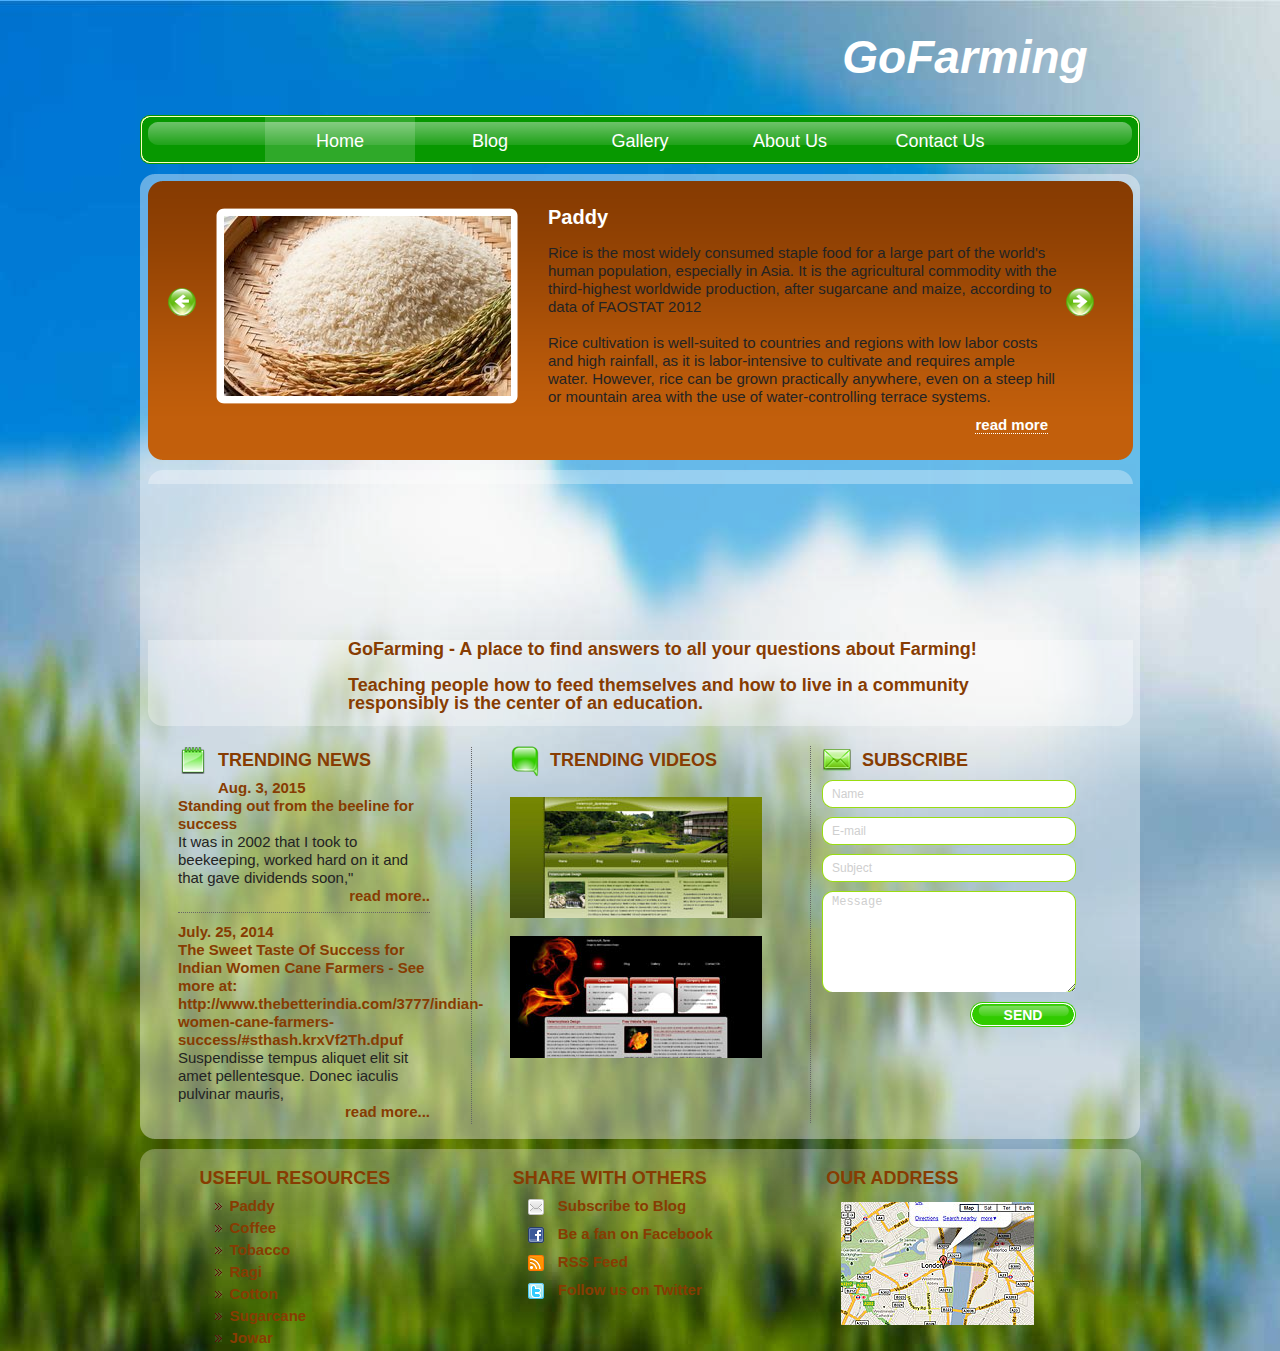
<file: docker/version2/index.html>
<!DOCTYPE html PUBLIC "-//W3C//DTD XHTML 1.0 Transitional//EN" "http://www.w3.org/TR/xhtml1/DTD/xhtml1-transitional.dtd">
<html xmlns="http://www.w3.org/1999/xhtml">
    <head>
        <meta http-equiv="content-type" content="text/html; charset=utf-8" />
        <title>GoFarming</title>
        <meta name="keywords" content="" />
        <meta name="description" content="" />
        <link href="styles.css" rel="stylesheet" type="text/css" media="screen" />


<!-- Begin JavaScript -->

		<script type="text/javascript" src="lib/jquery-1.3.2.min.js"></script>
		<script type="text/javascript" src="lib/jquery.easing.1.3.js"></script>
		 <script type="text/javascript" src="lib/jquery.coda-slider-2.0.js"></script>
<!-- Initialize each slider on the page. Each slider must have a unique id -->
	<script type="text/javascript">
	$().ready(function() {
       $('#coda-slider-2').codaSlider({
           autoSlide: true,
           autoSlideInterval: 3000,
           autoSlideStopWhenClicked: true

       });
   });
</script>
	<!-- End JavaScript -->

<!-- Pirobox setup and styles -->

<script type="text/javascript" src="lib/pirobox.js"></script>
<script type="text/javascript">
$(document).ready(function() {
	$().piroBox({
			my_speed: 400, //animation speed
			bg_alpha: 0.1, //background opacity
			slideShow : false, // true == slideshow on, false == slideshow off
			slideSpeed : 4, //slideshow duration in seconds(3 to 6 Recommended)
			close_all : '.piro_close,.piro_overlay'// add class .piro_overlay(with comma)if you want overlay click close piroBox

	});
});
</script>

<link href="images/style.css" rel="stylesheet" type="text/css" />

<!-- Pirobox setup and styles end-->

    </head>
    <body background="images/background.jpg">
<!--     <img src="images/background.jpg">
 --><!--         <div id="background_img">
 -->            <div id="site_div">
                <div id="header">
                    <div id="logo">
                    <br />
                        <h1 style="font-size:46px" ><a href="#">GoFarming</a></h1>
                        <!-- <a href="#"><small>by The HULK team</small></a> -->
                    </div>
                    <div id="menu">
                        <ul>
                            <li><a href="index.html" class="active">Home</a></li>
                            <li><a href="blog.html">Blog</a></li>
                            <li><a href="gallery.html">Gallery</a></li>
                            <li><a href="about.html">About Us</a></li>
                            <li><a href="contact.html">Contact Us</a></li>
                        </ul>
                    </div>
                    <div style="clear: both;"></div>
                </div>
                <div id="main">
                    <div class="index_main_top"></div>
                    <div class="main_bg">
                        <div class="index_prev_grad">

						     <div class="coda-slider-wrapper">
	<div class="coda-slider preload" id="coda-slider-2">
		<div class="panel">
			<div class="panel-wrapper">

				<div class="prev_but_center">
                                <div class="prev_but_center_left">
                                    <div class="prev_img"><img src="images/rice.jpg" alt="" title=""/></div>
                                </div>
                                <div class="prev_but_center_right">
                                    <p><a href="#" style="font-size:20px"> Paddy   </a><br /><br />
                                        Rice is the most widely consumed staple food for a large part of the world's human population, especially in Asia. It is the agricultural commodity with the third-highest worldwide production, after sugarcane and maize, according to data of FAOSTAT 2012</p>
<!--                                     <div class="read"><a href="#">read more</a></div>
 -->                                    <p><br />
                                        Rice cultivation is well-suited to countries and regions with low labor costs and high rainfall, as it is labor-intensive to cultivate and requires ample water. However, rice can be grown practically anywhere, even on a steep hill or mountain area with the use of water-controlling terrace systems.</p>
                                    <div class="read"><a href="#">read more</a></div>
                                </div>
                            </div>

			</div>
		</div>
		<div class="panel">
			<div class="panel-wrapper">

				<div class="prev_but_center">
                                <div class="prev_but_center_left">
                                    <div class="prev_img"><img src="images/coffee.jpg" alt="" title=""/></div>
                                </div>
                                <div class="prev_but_center_right">
                                    <p><a href="#" style="font-size:20px">Coffee </a><br /><br />
                                        Coffee plants are cultivated in over 70 countries, primarily in the equatorial regions of the Americas, Southeast Asia, India and Africa. <br /><br />
                                         Coffee production in India is dominated in the hill tracts of South Indian states, with the state of Karnataka accounting 53% followed by Kerala 28% and Tamil Nadu 11% of production of 8,200 tonnes.There are approximately 250,000 coffee growers in India; 98% of them are small growers.</p>
                                    <div class="read"><a href="#">read more</a></div>
                                </div>
                            </div>

			</div>
		</div>

		<div class="panel">
			<div class="panel-wrapper">

				<div class="prev_but_center">
                                <div class="prev_but_center_left">
                                    <div class="prev_img"><img src="images/tobacco.jpg" alt="" title=""/></div>
                                </div>
                                <div class="prev_but_center_right">
                                    <p><a href="#" style="font-size:20px">Tobacco</a><br /><br />
                                       Tobacco is a product prepared from the leaves of the tobacco plant by curing them. The plant is categorized within the genus Nicotiana of the Solanaceae (nightshade) family. While more than 70 species of tobacco are known, the chief commercial crop is N. tabacum. The more potent species N. rustica is also widely used around the world..</p>
<!--                                     <div class="read"><a href="#">read more</a></div>
 -->                                    <p><br />
                                        Tobacco is an important commercial crop grown in India. It occupies the third position in the world with an annual production of about 800 Million Kgs. </p>
                                    <div class="read"><a href="#">read more</a></div>
                                </div>
                            </div>

			</div>
		</div>

		<div class="panel">
			<div class="panel-wrapper">

				<div class="prev_but_center">
                                <div class="prev_but_center_left">
                                    <div class="prev_img"><img src="images/jowar.jpg" alt="" title=""/></div>
                                </div>
                                <div class="prev_but_center_right">
                                    <p><a href="#" style="font-size:20px">Jowar </a><br /><br />
                                        Among the different kinds of cereal crops in India, jowar occupies a major prominence. Besides being a staple diet for the poorer section of the society, it is also used for animal feed and industrial raw materials. <br /><br />
                                        Different parts of the country have the potential to have this important cereal crop grown, which is also a major product of agriculture in many other countries. Since it can grow in semi arid climates, where other crops do not have a chance of growing, this crop has been grown in these areas.The jowar crop has proved to be a good agricultural practice in the country.</p>
                                    <div class="read"><a href="#">read more</a></div>
                                </div>
                            </div>

			</div>
		</div>

    <div class="panel">
      <div class="panel-wrapper">

        <div class="prev_but_center">
                                <div class="prev_but_center_left">
                                    <div class="prev_img"><img src="images/sugarcane.jpg" alt="" title=""/></div>
                                </div>
                                <div class="prev_but_center_right">
                                    <p><a href="#" style="font-size:20px">Sugarcane </a><br /><br />
                                       Sugar cane is a member of the grass family and is native to the warm temperate to tropical regions of Asia. They have stout, jointed, fibrous stalks, which look like bamboo cane. Sugar cane is the source of sugar in all tropical and subtropical countries of the world.Sugar canes can grow up to two to six meters tall. <br /><br />
                                        Sugarcane is a renewable, natural agricultural resource because it provides sugar, besides biofuel, fibre, fertilizer and myriad of by products/co-products with ecological sustainability</p>
                                    <div class="read"><a href="#">read more</a></div>
                                </div>
                            </div>

      </div>
    </div>

    <div class="panel">
      <div class="panel-wrapper">

        <div class="prev_but_center">
                                <div class="prev_but_center_left">
                                    <div class="prev_img"><img src="images/cotton.jpg" alt="" title=""/></div>
                                </div>
                                <div class="prev_but_center_right">
                                    <p><a href="#" style="font-size:20px">Cotton </a><br /><br />
                                        Cotton is a soft, fluffy staple fiber that grows in a boll, or protective case, around the seeds of cotton plants of the genus Gossypium in the family of Malvaceae. The fiber is almost pure cellulose. Under natural conditions, the cotton bolls will tend to increase the dispersal of the seeds. <br /><br />
                                        The plant is a shrub native to tropical and subtropical regions around the world, including the Americas, Africa, and India.The fiber is most often spun into yarn or thread and used to make a soft, breathable textile.</p>
                                    <div class="read"><a href="#">read more</a></div>
                                </div>
                            </div>

      </div>
    </div>

     <div class="panel">
      <div class="panel-wrapper">

        <div class="prev_but_center">
                                <div class="prev_but_center_left">
                                    <div class="prev_img"><img src="images/ragi.jpg" alt="" title=""/></div>
                                </div>
                                <div class="prev_but_center_right">
                                    <p><a href="#" style="font-size:20px">Ragi </a><br /><br />
                                        Finger millet(Ragi) have been cultivated in India from as far back as 4000 years ago. Now the Indian states of Karnataka, Andhra Pradesh, Tamil Nadu, Bihar and a few others produce ragi. Karnataka is the top producer of Ragi and has 58% share in India's export of this crop.<br /><br />
                                         Ragi is another coarse grain which has high nutrition value (carbohydrate 73%, protein 9.2%) and is used as staple food by poor people in south India. Its plant is considered as indigenous of India.</p>
                                    <div class="read"><a href="#">read more</a></div>
                                </div>
                            </div>

      </div>
    </div>


	</div><!-- .coda-slider -->
</div>

                        </div>
                        <div class="index_prev_bot"></div>

                        <div id="index_box">
                            <div id="index_box_top"></div>
                            <div id="index_box_bg">
                                <h3>GoFarming - A place to find answers to all your questions about Farming!</h3><br />
                                <h3>Teaching people how to feed themselves and how to live in a community responsibly is the center of an education. </h3>

                            </div>
                            <div id="index_box_bot"></div>
                        </div>


                        <div id="index_col">
                            <div id="index_col1">
                                <img src="images/notebook.png" alt="" title="" style="float: left; padding-right: 10px; padding-bottom: 4px;" />
                                <h4>Trending News</h4>
                                <div class="pad" style="padding-bottom: 7px; border-bottom: 1px dotted #666666; margin-bottom: 10px;">
                                    <a href="">Aug. 3, 2015</a><br />
                                    <p><a href="#">Standing out from the beeline for success</a><br />
                                        It was in 2002 that I took to beekeeping, worked hard on it and that gave dividends soon," </p>
                                    <div style="text-align: right"><a href="http://timesofindia.indiatimes.com/city/chandigarh/Standing-out-from-the-beeline-for-success/articleshow/48322285.cms">read more..</a></div>
                                </div>
                                <div class="pad" style="padding-bottom: 3px;">
                                    <a href="#">July. 25, 2014</a><br />
                                    <p><a href="#">The Sweet Taste Of Success for Indian Women Cane Farmers - See more at: http://www.thebetterindia.com/3777/indian-women-cane-farmers-success/#sthash.krxVf2Th.dpuf</a><br />
                                        Suspendisse tempus aliquet elit sit amet pellentesque. Donec iaculis pulvinar mauris, </p>
                                    <div style="text-align: right"><a href="#">read more...</a></div>
                                </div>
                            </div>
                            <div id="index_col2">
                                <img src="images/green.png" alt="" title="" style="float: left; padding-right: 10px; padding-bottom: 4px;" />
                                <h4>Trending Videos</h4><br />
                                <a href="images/project1.jpg" class="pirobox_footer" title="First Project Screenshot"><img src="images/pic-02.jpg" alt="" title=""/></a><br /><br />
                                <a href="images/project2.jpg" class="pirobox_footer" title="Second Project Screenshot"><img src="images/pic-03.jpg" alt="" title=""/></a>
                            </div>
                            <div id="index_col3">
                                <img src="images/contact.png" alt="" title="" style="float: left; padding-right: 10px; padding-bottom: 4px;" />
                                <h4>Subscribe</h4>
                                <div id="log">
                                    <form id="form1" method="post" action="#">
                                        <fieldset>
                                            <input id="text1" type="text" name="text1" value="Name" alt=""/><br />
                                            <input id="text2" type="text" name="text2" value="E-mail" alt=""/><br />
                                            <input id="text3" type="text" name="text3" value="Subject" alt=""/><br />
                                            <textarea id="text_mess" name="text_mess" cols="0" rows="0">Message</textarea><br />
                                            <input type="submit" id="login-submit" value="Send"/>
                                        </fieldset>
                                    </form>
                                </div>
                            </div>
                            <div style="clear: both"></div>
                        </div>
                    </div>
                    <div class="main_bot"></div>
                </div>

            </div>

            <div id="footer">
                <div class="foot_col">
                    <div class="foot_col1">
                        <h2>Useful Resources</h2>
                        <div class="foot_pad">
                            <ul class="ls">
                               <li><a href="http://www.wikihow.com/Grow-Rice">Paddy</a></li>
                                    <li><a href="#">Coffee</a></li>
                                    <li><a href="#">Tobacco</a></li>
                                    <li><a href="#">Ragi</a></li>
                                    <li><a href="#">Cotton</a></li>
                                    <li><a href="#">Sugarcane</a></li>
                                    <li><a href="#">Jowar</a></li>
                            </ul>
                        </div>
                    </div>
                    <div class="foot_col2">
                        <h2>Share with Others</h2>
                        <div class="foot_pad">
                            <div class="link1"><a href="#">Subscribe to Blog</a></div>
                            <div class="link2"><a href="#">Be a fan on Facebook</a></div>
                            <div class="link3"><a href="#">RSS Feed</a></div>
                            <div class="link4"><a href="#">Follow us on Twitter</a></div>
                        </div>
                    </div>

                    <div class="foot_col3">
                        <h2>Our Address</h2>
                        <div class="foot_pad">
                            <a href="#"><img src="images/location.jpg" alt="" title="" style="padding-top: 5px;"/></a>
                        </div>
                    </div>
                    <div style="clear: both"></div>
                </div>
    </body>
</html>
</file>
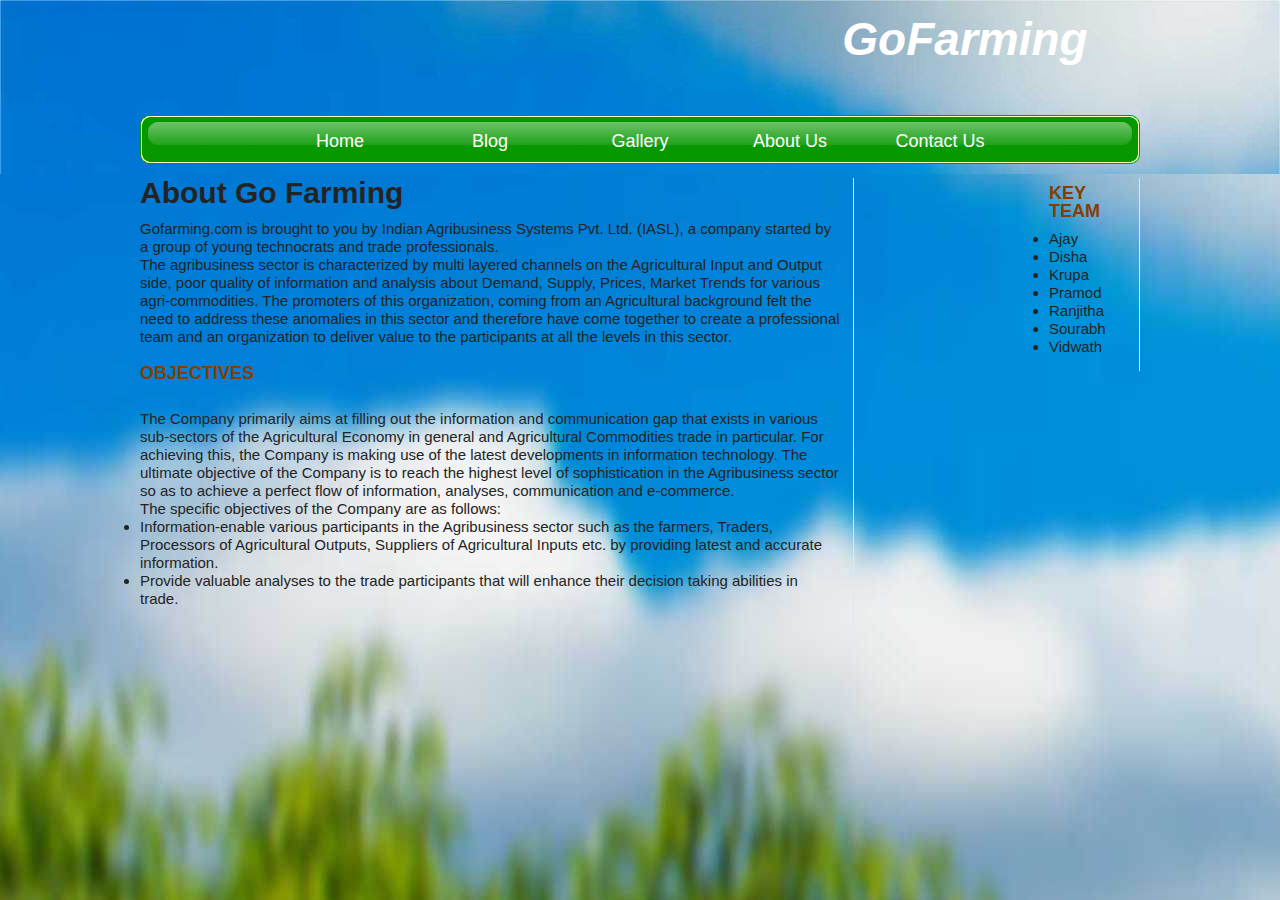
<file: docker/version2/about.html>
<!DOCTYPE html>
<html>
    <head>
        <title>Go Farming</title>
        <script type="text/javascript" src="lib/jquery-1.3.2.min.js"></script>
        <link href="styles.css" rel="stylesheet" type="text/css"/>
    </head>
    <body>
        <div id="bg_img">
            <div id="site_div">
                <div id="header">
                    <div id="logo">
                        <h1 style="font-size:46px" ><a href="#">GoFarming</a></h1>
                    </div>
                    <div id="menu">
                        <ul>
                            <li><a href="index.html">Home</a></li>
                            <li><a href="blog.html">Blog</a></li>
                            <li><a href="gallery.html">Gallery</a></li>
                            <li><a href="about.html">About Us</a></li>
                            <li><a href="contact.html">Contact Us</a></li>
                        </ul>
                    </div>
                    <div style="clear: both;"></div>
                </div>
                <div class = "overflow">
                    <div class = "left_content" style = "float:left;">
                        <div id = "Aboutus" style = "display:block;">
                            <h1> About Go Farming </h1><br />
                            <p>Gofarming.com is brought to you by Indian Agribusiness Systems Pvt. Ltd. (IASL), a company started by a group of young technocrats and trade professionals.</p>
                            <p>The agribusiness sector is characterized by multi layered channels on the Agricultural Input and Output side, poor quality of information and analysis about Demand, Supply, Prices, Market Trends for various agri-commodities. The promoters of this organization, coming from an Agricultural background felt the need to address these anomalies in this sector and therefore have come together to create a professional team and an organization to deliver value to the participants at all the levels in this sector.</p><br />
                            <h2> Objectives</h2><br />
                            <p>The Company primarily aims at filling out the information and communication gap that exists in various sub-sectors of the Agricultural Economy in general and Agricultural Commodities trade in particular. For achieving this, the Company is making use of the latest developments in information technology. The ultimate objective of the Company is to reach the highest level of sophistication in the Agribusiness sector so as to achieve a perfect flow of information, analyses, communication and e-commerce.</p>
                            <p>The specific objectives of the Company are as follows:</p>
                            <ul id = "static_list">
                                <li>Information-enable various participants in the Agribusiness sector such as the farmers, Traders, Processors of Agricultural Outputs, Suppliers of Agricultural Inputs etc. by providing latest and accurate information.
                                </li>
                                <li>Provide valuable analyses to the trade participants that will enhance their decision taking abilities in trade.
                                </li>
                            </ul>
                        </div>
                        <div id = "Ajay" style = "display:none;"> </div>
                        <div id = "Disha" style = "display:none;"></div>
                        <div id = "Krupa" style = "display:none;"> </div>
                        <div id = "Promod" style = "display:none;"></div>
                        <div id = "Ranjitha" style = "display:none;"> </div>
                        <div id = "Sourabh" style = "display:none;"></div>
                        <div id = "Vidwath" style = "display:none;"> </div>
                    </div>

                    <div class = "right_content">
                    <h2> Key Team </h2>
                    <ul id = "static_list">
                        <li>Ajay</li>
                        <li>Disha</li>
                        <li>Krupa</li>
                        <li>Pramod</li>
                        <li>Ranjitha</li>
                        <li>Sourabh</li>
                        <li>Vidwath</li>
                    </ul>
                    </div>

                    </div>
                </div>
            </div>
        </div>
  </body>
</html>
</file>
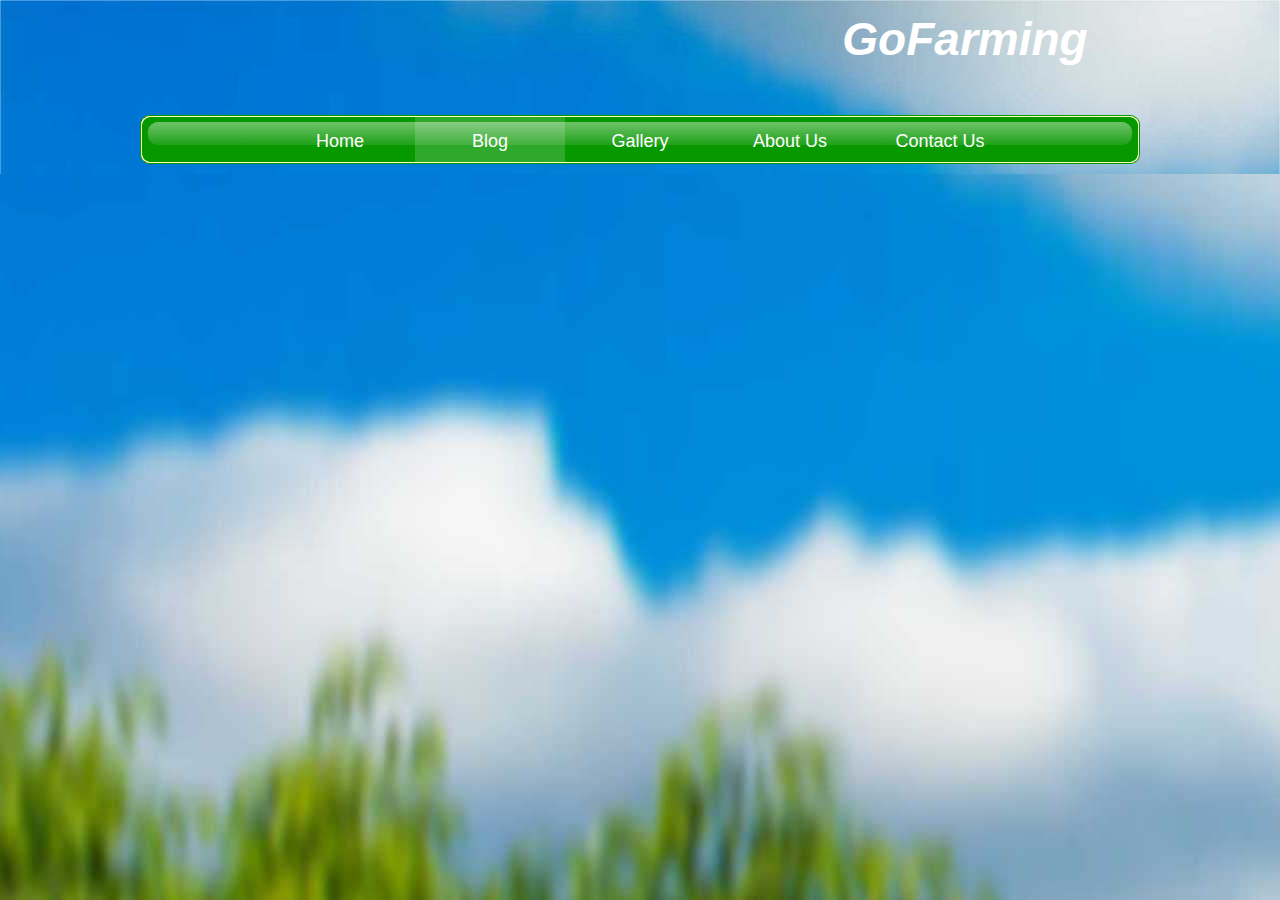
<file: docker/version2/blog.html>
<!DOCTYPE html PUBLIC "-//W3C//DTD XHTML 1.0 Transitional//EN" "http://www.w3.org/TR/xhtml1/DTD/xhtml1-transitional.dtd">
<html xmlns="http://www.w3.org/1999/xhtml">
    <head>
        <meta http-equiv="content-type" content="text/html; charset=utf-8" />
        <title>Metamorphosis Design Free Css Templates</title>
        <meta name="keywords" content="" />
        <meta name="description" content="" />
        <script type="text/javascript" src="lib/jquery-1.3.2.min.js"></script>
        <link href="styles.css" rel="stylesheet" type="text/css" media="screen" />
    </head>
    <body>
        <div id="bg_img">
            <div id="site_div">
                <div id="header">
                    <div id="logo">
                       <h1 style="font-size:46px" ><a href="#">GoFarming</a></h1>

                    </div>
                    <div id="menu">
                        <ul>
                            <li><a href="index.html">Home</a></li>
                            <li><a href="blog.html" class="active">Blog</a></li>
                            <li><a href="gallery.html">Gallery</a></li>
                            <li><a href="about.html">About Us</a></li>
                            <li><a href="contact.html">Contact Us</a></li>
                        </ul>
                    </div>
                   <!--  <div style="clear: both;"></div>
                </div>
                <div id="main">
                    <div class="main_top"></div>
                    <div class="main_bg">
                        <div class="blog">


                            <div class="blog_left">
                                <div class="blog_news">
                                    <div class="news_top">
                                        <div class="news_top_left">
                                            <p class="date_day">20</p>
                                            <p class="date_month">september</p>
                                        </div>
                                        <div class="news_top_right">
                                            <div class="news_title">
                                                <h3>Mauris volutpat ullamcorper mauris, sed dignissim tortor fermentum vitae. Quisque congue pulvinar interdum. </h3>
                                            </div>
                                        </div>
                                    </div>
                                    <div class="news_text">

                                        <a href="#">Aenean tristique fermentum ipsum eu vestibulum.</a><br />
                                        <p>Morbi id magna ac tortor pulvinar facilisis.Phasellus molestie urna vel enim pharetra varius. Nam iaculis mattis eros, sit amet auctor tellus blandit at. Maecenas a urna dui. </p>
                                        <br />
                                        <p>Nunc sed elit id enim placerat pulvinar. Donec tincidunt scelerisque sem at tincidunt. Integer ipsum sem, malesuada in ultrices eget, </p>
                                        <br />

                                        <p> Donec tincidunt scelerisque sem at tincidunt. Integer ipsum sem, malesuada in ultrices eget, sollicitudin in elit. Phasellus molestie urna vel enim pharetra varius. Nam iaculis mattis eros, sit amet auctor tellus blandit at. Maecenas a urna dui. Aliquam erat volutpat.</p>
                                        <br />
                                        <p>Donec luctus scelerisque enim. Nam vel felis metus. Curabitur est ante, condimentum ac faucibus nec, commodo sit amet risus. Praesent viverra est at quam hendrerit et pulvinar magna condimentum. Praesent ut leo odio, at ullamcorper neque. Suspendisse iaculis tempor vulputate. </p>

                                        <div class="tegs_hr"></div>
                                        <div class="tegs_box">
                                            <div class="publ">
                                                by <a href="#">John Johnson</a> on <a href="#">Sept.20, 2010</a>
                                            </div>
                                            <div class="com"><a href="#">Comments: 14</a></div>
                                        </div><div style="clear: both"></div>

                                    </div>
                                </div>


                                <div class="news_left">
                                    <div class="news_top">
                                        <div class="news_top_left">
                                            <p class="date_day">14</p>
                                            <p class="date_month">september</p>
                                        </div>
                                        <div class="news_top_right">
                                            <div class="news_title">
                                                <h3>Ut eros eros, scelerisque eu consequat vel, viverra id purus. Nunc molestie bibendum pretium.</h3>
                                            </div>
                                        </div>
                                    </div>
                                    <div class="news_text">

                                        <a href="#">Aenean tristique fermentum ipsum eu vestibulum.</a><br />
                                        <p>Morbi id magna ac tortor pulvinar facilisis.Phasellus molestie urna vel enim pharetra varius. Nam iaculis mattis eros, sit amet auctor tellus blandit at. Maecenas a urna dui. </p>
                                        <br />
                                        <p>Nunc sed elit id enim placerat pulvinar. Donec tincidunt scelerisque sem at tincidunt. Integer ipsum sem, malesuada in ultrices eget, sollicitudin in elit. Phasellus molestie urna vel enim pharetra varius. Nam iaculis mattis eros, sit amet auctor tellus blandit at. Maecenas a urna dui. Aliquam erat volutpat. </p>

                                        <div class="tegs_hr"></div>
                                        <div class="tegs_box">
                                            <div class="publ">
                                                by <a href="#">John Johnson</a> on <a href="#">Sept.14, 2010</a>
                                            </div>
                                            <div class="com"><a href="#">Comments: 10</a></div>
                                        </div><div style="clear: both"></div>

                                    </div>
                                </div>



                            </div>
                            <div class="blog_right">
                                <div class="news">
                                    <h5>Archives</h5>
                                    <div class="red_hr"></div>
                                    <ul>
                                        <li><a href="#">January  2010</a></li>
                                        <li><a href="#">February 2010</a></li>
                                        <li><a href="#">March  2010</a></li>
                                    </ul>
                                </div>
                                <div class="news">
                                    <h5>Categories</h5>
                                    <div class="red_hr"></div>
                                    <ul>
                                        <li><a href="#">Lorem ipsum</a></li>
                                        <li><a href="#">Integer at enim</a></li>
                                        <li><a href="#">Fusce in quam id</a></li>
                                        <li><a href="#">Nulla venenatis iaculis</a></li>
                                        <li><a href="#">Ut interdum quam a purus</a></li>
                                    </ul>
                                </div>
                                <div class="news">
                                    <h5>Meta</h5>
                                    <div class="red_hr"></div>
                                    <ul>
                                        <li><a href="#">Log in</a></li>
                                        <li><a href="#">Valid XHTML</a></li>
                                        <li><a href="#">XFN</a></li>
                                        <li><a href="#">WordPress</a></li>
                                    </ul>
                                </div>
                            </div>



                            <div style="clear: both"></div>
                        </div>
                    </div>
                    <div class="main_bot"></div>
                </div>

            </div>


    </body>
</html>
 -->
</file>
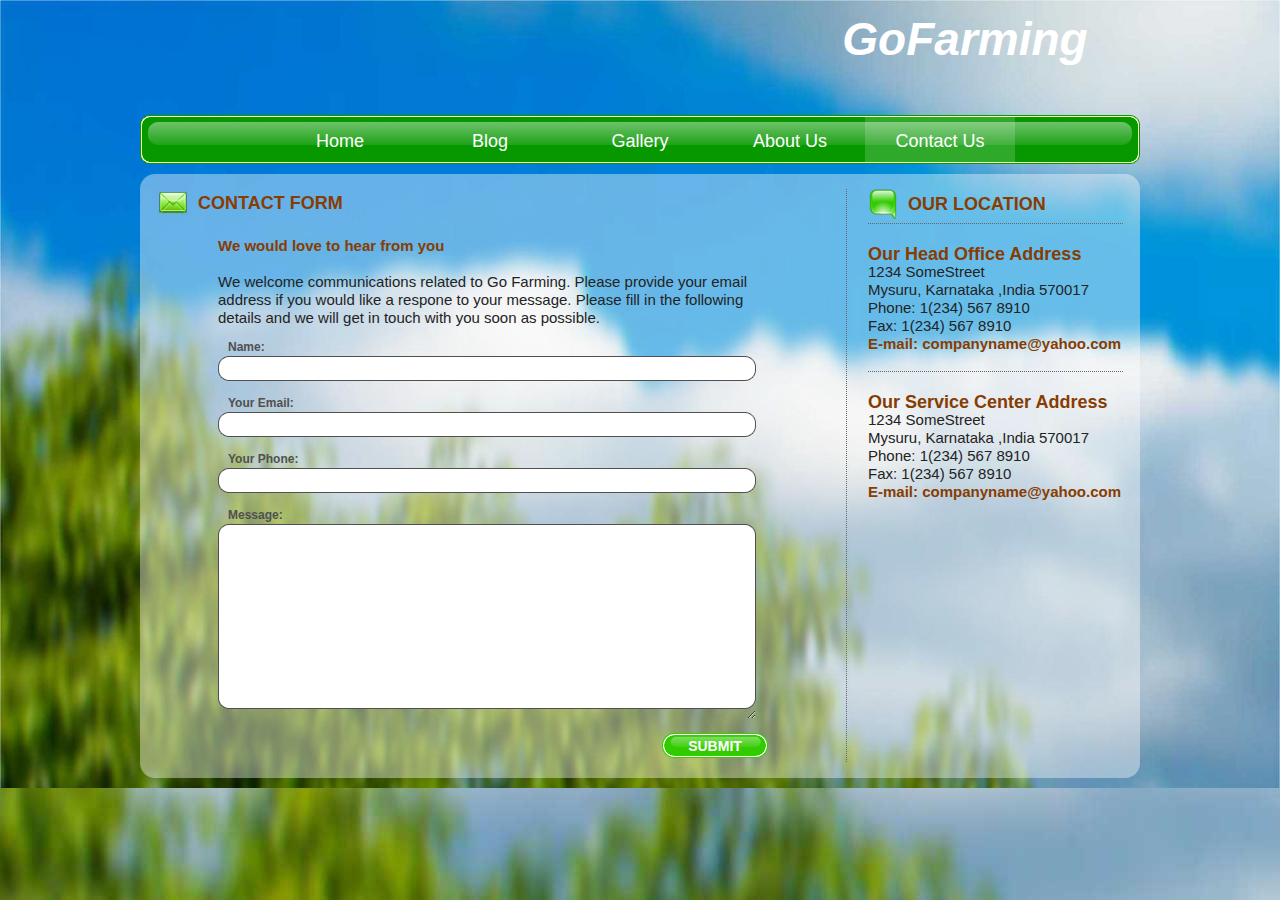
<file: docker/version2/contact.html>
<!DOCTYPE html >
<html >
    <head>
        <meta http-equiv="content-type" content="text/html; charset=utf-8" /> <!--meta tag is used to provide data about -->
        <title>Go Farming</title>
        <meta name="keywords" content="" />
        <meta name="description" content="" />
        <script type="text/javascript" src="lib/jquery-1.3.2.min.js"></script>
        <link href="styles.css" rel="stylesheet" type="text/css" media="screen" /> <!--media attribute is used to specify what media the css is optimized for  -->
    </head>
    <body>
        <div id="bg_img">
            <div id="site_div">
                <div id="header">
                    <div id="logo"> 
                        <h1 style="font-size:46px" ><a href="#">GoFarming</a></h1>
                    </div>
                    <div id="menu">
                        <ul>
                            <li><a href="index.html">Home</a></li>
                            <li><a href="blog.html">Blog</a></li>
                            <li><a href="gallery.html">Gallery</a></li>
                            <li><a href="about.html">About Us</a></li>
                            <li><a href="contact.html" class="active">Contact Us</a></li>
                        </ul> 
                    </div>
                    <div style="clear: both;"></div><!-- clear:both is used to restrict floating elements -->
                </div>
                <div id="main">
                    <div class="main_top"></div>
                    <div class="main_bg">
                        <div class="contact">
                            <div class="index_left">
                                <img src="images/contact.png" alt="" title="" style="float: left; padding-right: 10px;" />
                                <h4>Contact Form</h4>
                                <div class="pad_left">
                                    <a href="#">We would love to hear from you  </a>
                                    <br /><br />
                                    <p>We welcome communications related to Go Farming. Please provide your email address if you would like a respone to your message.
                                    Please fill in the following details and we will get in touch with you soon as possible. </p>
                                    <div id="contact_form">
                                        <form id="form2" method="post" action="#">
                                            <fieldset> <!-- it is used to group related items in a form -->
                                                <label for="con_name">Name:</label><br />
                                                <input id="con_name" type="text" name="con_name" value="" alt=""/><br />
                                                <label for="con_email">Your Email:</label><br />
                                                <input id="con_email" type="text" name="con_email" value="" alt=""/><br />
                                                <label for="con_website">Your Phone:</label><br />
                                                <input id="con_website" type="text" name="con_website" value="" alt=""/><br />
                                                <label for="con_mess">Message:</label><br />
                                                <textarea id="con_mess" name="con_mess" cols="0" rows="0"></textarea><br />
                                                <input type="submit" id="contact-submit" value="Submit"/>
                                            </fieldset>
                                        </form>
                                    </div>
                                </div>
                            </div>
                            <div class="index_right">
                                <img src="images/green.png" alt="" title="" style="float: left; padding-right: 10px;" />
                                <h2>Our Location</h2>
                                <!-- <a href="#"></a> -->
                                <div class="dotted_hr"></div>

                                <h3>Our Head Office Address</h3>
                                <p>1234 SomeStreet</p>
                                <p>Mysuru, Karnataka ,India 570017</p>
                                <p>Phone:  1(234) 567 8910</p>
                                <p>Fax: 1(234) 567 8910</p>
                                <a href="#">E-mail: companyname@yahoo.com</a>
                                <br /><br />
                                <div class="dotted_hr"></div>

                                <h3>Our Service Center Address</h3>
                                <p>1234 SomeStreet</p>
                                <p>Mysuru, Karnataka ,India 570017</p>
                                <p>Phone:  1(234) 567 8910</p>
                                <p>Fax: 1(234) 567 8910</p>
                                <a href="#">E-mail: companyname@yahoo.com</a>

                            </div>
                            <div style="clear: both"></div>
                        </div>
                    </div>
                    <div class="main_bot"></div>
                </div>

            </div>

    </body>
</html>
</file>
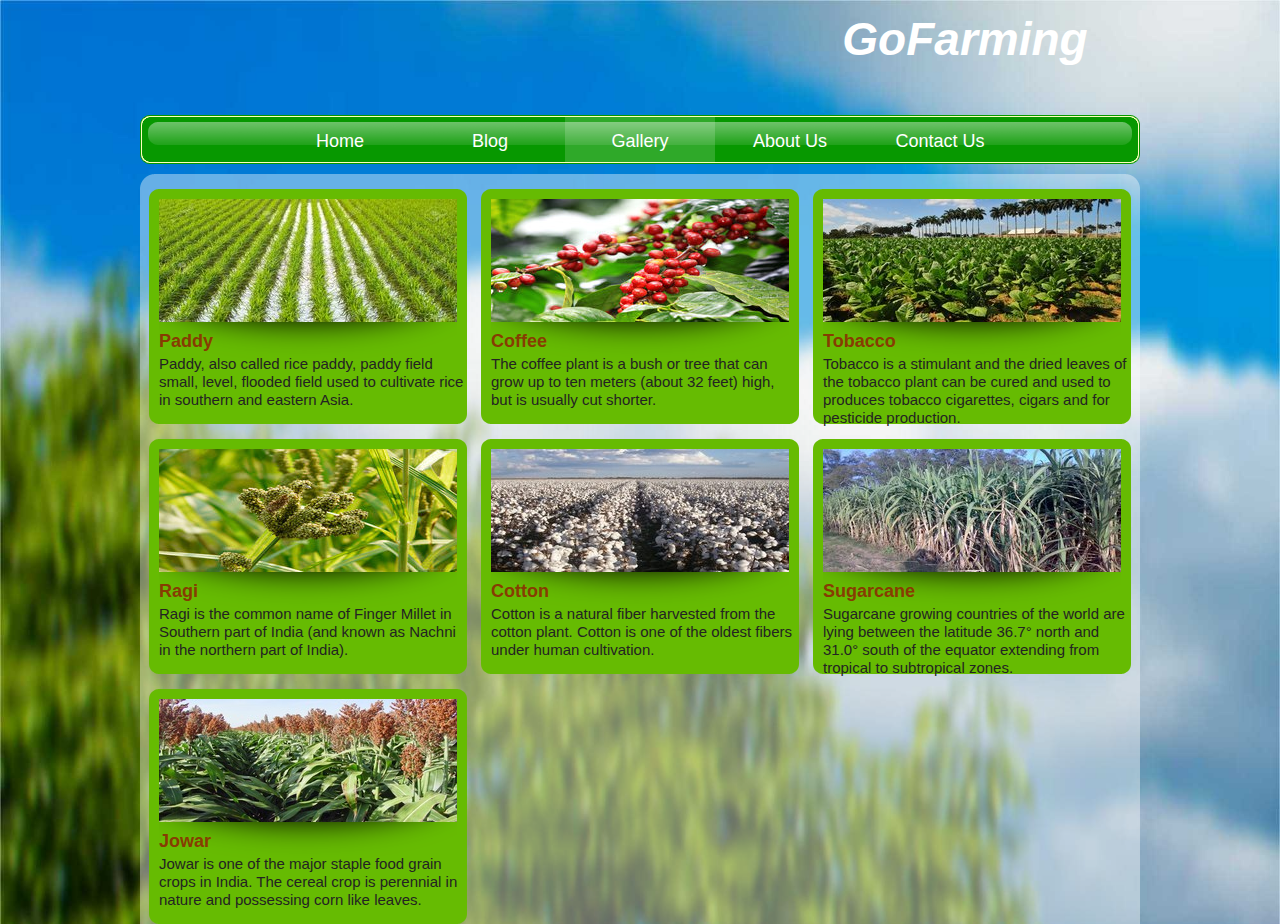
<file: docker/version2/gallery.html>
<!DOCTYPE html>
<head>
<title>GoFarming</title>

<link href="styles.css" rel="stylesheet" type="text/css" media="screen" />

<!-- Pirobox  -->
<script type="text/javascript" src="lib/jquery-1.3.2.min.js"></script>
<script type="text/javascript" src="lib/pirobox.js"></script>
<script type="text/javascript">
$(document).ready(function() {
$().piroBox({
my_speed: 40, 
bg_alpha: 0.1, 
slideShow : true, 
slideSpeed : 4, 
close_all : '.piro_close,.piro_overlay'
});
});
</script>

<link href="images/style.css" rel="stylesheet" type="text/css" />
<!-- Pirobox-->

</head>
<body>
<div id="bg_img">
<div id="site_div">
<div id="header">
<div id="logo">
<h1 style="font-size:46px" ><a href="#">GoFarming</a></h1>
</div>
<div id="menu">
<ul>
<li><a href="index.html">Home</a></li>
<li><a href="blog.html">Blog</a></li>
<li><a href="gallery.html" class="active">Gallery</a></li>
<li><a href="about.html">About Us</a></li>
<li><a href="contact.html">Contact Us</a></li>
</ul>
</div>
<div style="clear: both;"></div>
</div>
<div id="main">
<div class="main_top"></div>
<div class="main_bg">



<div class="row">
<div class="box_img2">
<div class="g1 g_size"><a href="b/paddy.jpg"  class="pirobox_gal1" title="Paddy field"></a></div>
<h3>Paddy</h3>
Paddy, also called rice paddy, paddy field small, level, flooded field used to cultivate rice in southern and eastern Asia.
</div><div class="box_razd"></div>
<div class="box_img2">
<div class="g2 g_size"><a href="b/coffee.jpg" class="pirobox_gal1" title="Coffee fruit"></a></div>
<h3>Coffee</h3>
The coffee plant is a bush or tree that can grow up to ten meters (about 32 feet) high, but is usually cut shorter.</div>
<div class="box_razd"></div>
<div class="box_img2">
<div class="g3 g_size"><a href="b/tobacco.jpg" class="pirobox_gal1"  title="Tobacco plantation"></a></div>
<h3>Tobacco</h3>
Tobacco is a stimulant and the dried leaves of the tobacco plant can be cured and used to produces tobacco cigarettes, cigars and for pesticide production.</div>
</div>
<div style="height:15px"></div>
<div class="row">
<div class="box_img2">
<div class="g4 g_size"><a href="b/ragi.jpg" class="pirobox_gal1" title="Ragi"></a></div>
<h3>Ragi</h3>
Ragi is the common name of Finger Millet in Southern part of India (and known as Nachni in the northern part of India).</div>
<div class="box_razd"></div>
<div class="box_img2">
<div class="g5 g_size"><a href="b/cotton.jpg" class="pirobox_gal1" title="Cotton plantation"></a></div>
<h3>Cotton</h3>
Cotton is a natural fiber harvested from the cotton plant. Cotton is one of the oldest fibers under human cultivation. </div>
<div class="box_razd"></div>
<div class="box_img2">
<div class="g6 g_size"><a href="b/sugarcane.jpg" class="pirobox_gal1" title="Sugarcane plantation"></a></div>
<h3>Sugarcane</h3>
Sugarcane growing countries of the world are lying between the latitude 36.7° north and 31.0° south of the equator extending from tropical to subtropical zones. </div>
</div>
<div style="height:15px"></div>
<div class="row">
<div class="box_img2">
<div class="g7 g_size"><a href="b/jowar.jpg" class="pirobox_gal1" title="Jowar farm"></a></div>
<h3>Jowar</h3>
Jowar is one of the major staple food grain crops in India. The cereal crop is perennial in nature and possessing corn like leaves. </div>

</div>

</div>

</div>


</body>
</html>
</file>
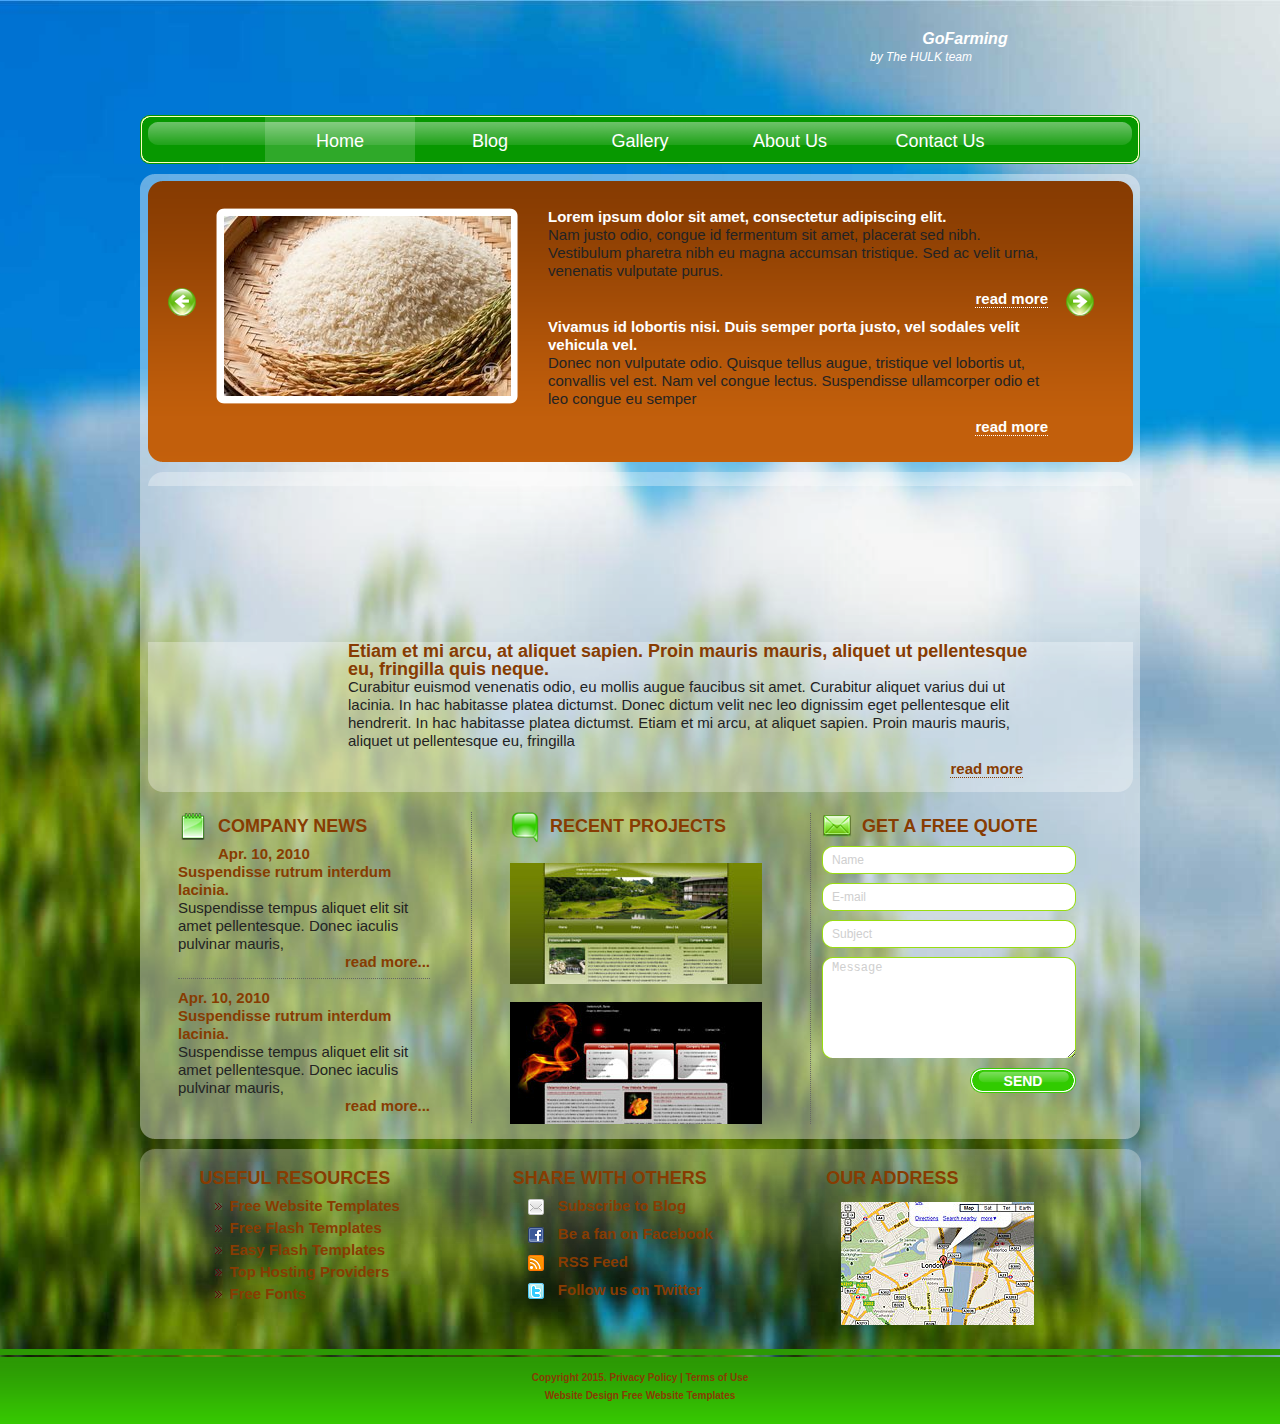
<file: docker/version2/index_copy.html>
<!DOCTYPE html PUBLIC "-//W3C//DTD XHTML 1.0 Transitional//EN" "http://www.w3.org/TR/xhtml1/DTD/xhtml1-transitional.dtd">
<html xmlns="http://www.w3.org/1999/xhtml">
    <head>
        <meta http-equiv="content-type" content="text/html; charset=utf-8" />
        <title>GoFarmin</title>
        <meta name="keywords" content="" />
        <meta name="description" content="" />
        <link href="styles.css" rel="stylesheet" type="text/css" media="screen" />


<!-- Begin JavaScript -->

    <script type="text/javascript" src="lib/jquery-1.3.2.min.js"></script>
    <script type="text/javascript" src="lib/jquery.easing.1.3.js"></script>
     <script type="text/javascript" src="lib/jquery.coda-slider-2.0.js"></script>
<!-- Initialize each slider on the page. Each slider must have a unique id -->
  <script type="text/javascript">
  $().ready(function() {
       $('#coda-slider-2').codaSlider({
           autoSlide: true,
           autoSlideInterval: 6000,
           autoSlideStopWhenClicked: true

       });
   });
</script>
  <!-- End JavaScript -->

<!-- Pirobox setup and styles -->

<script type="text/javascript" src="lib/pirobox.js"></script>
<script type="text/javascript">
$(document).ready(function() {
  $().piroBox({
      my_speed: 400, //animation speed
      bg_alpha: 0.1, //background opacity
      slideShow : false, // true == slideshow on, false == slideshow off
      slideSpeed : 4, //slideshow duration in seconds(3 to 6 Recommended)
      close_all : '.piro_close,.piro_overlay'// add class .piro_overlay(with comma)if you want overlay click close piroBox

  });
});
</script>

<link href="images/style.css" rel="stylesheet" type="text/css" />

<!-- Pirobox setup and styles end-->

    </head>
    <body>
        <div id="bg_img">
            <div id="site_div">
                <div id="header">
                    <div id="logo">
                        <h1><a href="#">GoFarming</a></h1>
                        <a href="#"><small>by The HULK team</small></a>
                    </div>
                    <div id="menu">
                        <ul>
                            <li><a href="index.html" class="active">Home</a></li>
                            <li><a href="blog.html">Blog</a></li>
                            <li><a href="gallery.html">Gallery</a></li>
                            <li><a href="about.html">About Us</a></li>
                            <li><a href="contact.html">Contact Us</a></li>
                        </ul>
                    </div>
                    <div style="clear: both;"></div>
                </div>
                <div id="main">
                    <div class="index_main_top"></div>
                    <div class="main_bg">
                        <div class="index_prev_grad">

                 <div class="coda-slider-wrapper">
  <div class="coda-slider preload" id="coda-slider-2">
    <div class="panel">
      <div class="panel-wrapper">

        <div class="prev_but_center">
                                <div class="prev_but_center_left">
                                    <div class="prev_img"><img src="images/rice.jpg" alt="" title=""/></div>
                                </div>
                                <div class="prev_but_center_right">
                                    <p><a href="#">Lorem ipsum dolor sit amet, consectetur adipiscing elit. </a><br />
                                        Nam justo odio, congue id fermentum sit amet, placerat sed nibh. Vestibulum pharetra nibh eu magna accumsan tristique. Sed ac velit urna, venenatis vulputate purus.</p>
                                    <div class="read"><a href="#">read more</a></div>
                                    <p><a href="#">Vivamus id lobortis nisi. Duis semper porta justo, vel sodales velit vehicula vel. </a><br />
                                        Donec non vulputate odio. Quisque tellus augue, tristique vel lobortis ut, convallis vel est. Nam vel congue lectus. Suspendisse ullamcorper odio et leo congue eu semper </p>
                                    <div class="read"><a href="#">read more</a></div>
                                </div>
                            </div>

      </div>
    </div>
    <div class="panel">
      <div class="panel-wrapper">

        <div class="prev_but_center">
                                <div class="prev_but_center_left">
                                    <div class="prev_img"><img src="images/header_scroll.jpg" alt="" title=""/></div>
                                </div>
                                <div class="prev_but_center_right">
                                    <p><a href="#">Vivamus id lobortis nisi. Duis semper porta justo, vel sodales velit vehicula vel. </a><br />
                                        Donec non vulputate odio. Quisque tellus augue, tristique vel lobortis ut, convallis vel est. Nam vel congue lectus. Suspendisse ullamcorper odio et leo congue eu semper  Lorem ipsum dolor sit amet, consectetur adipiscing elit. <br /><br />
                                        Nam justo odio, congue id fermentum sit amet, placerat sed nibh. Vestibulum pharetra nibh eu magna accumsan tristique. Sed ac velit urna, venenatis vulputate purus.</p>
                                    <div class="read"><a href="#">read more</a></div>
                                </div>
                            </div>

      </div>
    </div>

    <div class="panel">
      <div class="panel-wrapper">

        <div class="prev_but_center">
                                <div class="prev_but_center_left">
                                    <div class="prev_img"><img src="images/header_scroll2.jpg" alt="" title=""/></div>
                                </div>
                                <div class="prev_but_center_right">
                                    <p><a href="#">Lorem ipsum dolor sit amet, consectetur adipiscing elit. </a><br />
                                        Nam justo odio, congue id fermentum sit amet, placerat sed nibh. Vestibulum pharetra nibh eu magna accumsan tristique. Sed ac velit urna, venenatis vulputate purus.</p>
                                    <div class="read"><a href="#">read more</a></div>
                                    <p><a href="#">Vivamus id lobortis nisi. Duis semper porta justo, vel sodales velit vehicula vel. </a><br />
                                        Donec non vulputate odio. Quisque tellus augue, tristique vel lobortis ut, convallis vel est. Nam vel congue lectus. Suspendisse ullamcorper odio et leo congue eu semper </p>
                                    <div class="read"><a href="#">read more</a></div>
                                </div>
                            </div>

      </div>
    </div>

    <div class="panel">
      <div class="panel-wrapper">

        <div class="prev_but_center">
                                <div class="prev_but_center_left">
                                    <div class="prev_img"><img src="images/header_scroll3.jpg" alt="" title=""/></div>
                                </div>
                                <div class="prev_but_center_right">
                                    <p><a href="#">Vivamus id lobortis nisi. Duis semper porta justo, vel sodales velit vehicula vel. </a><br />
                                        Donec non vulputate odio. Quisque tellus augue, tristique vel lobortis ut, convallis vel est. Nam vel congue lectus. Suspendisse ullamcorper odio et leo congue eu semper  Lorem ipsum dolor sit amet, consectetur adipiscing elit. <br /><br />
                                        Nam justo odio, congue id fermentum sit amet, placerat sed nibh. Vestibulum pharetra nibh eu magna accumsan tristique. Sed ac velit urna, venenatis vulputate purus.</p>
                                    <div class="read"><a href="#">read more</a></div>
                                </div>
                            </div>

      </div>
    </div>


  </div><!-- .coda-slider -->
</div>

                        </div>
                        <div class="index_prev_bot"></div>

                        <div id="index_box">
                            <div id="index_box_top"></div>
                            <div id="index_box_bg">
                                <h3>Etiam et mi arcu, at aliquet sapien. Proin mauris mauris, aliquet ut pellentesque eu, fringilla quis neque.</h3>
                                <p>Curabitur euismod venenatis odio, eu mollis augue faucibus sit amet. Curabitur aliquet varius dui ut lacinia. In hac habitasse platea dictumst. Donec dictum velit nec leo dignissim eget pellentesque elit hendrerit. In hac habitasse platea dictumst. Etiam et mi arcu, at aliquet sapien. Proin mauris mauris, aliquet ut pellentesque eu, fringilla </p>
                                <div class="readred"><a href="#">read more</a></div>
                            </div>
                            <div id="index_box_bot"></div>
                        </div>


                        <div id="index_col">
                            <div id="index_col1">
                                <img src="images/notebook.png" alt="" title="" style="float: left; padding-right: 10px; padding-bottom: 4px;" />
                                <h4>Company News</h4>
                                <div class="pad" style="padding-bottom: 7px; border-bottom: 1px dotted #666666; margin-bottom: 10px;">
                                    <a href="#">Apr. 10, 2010</a><br />
                                    <p><a href="#">Suspendisse rutrum interdum lacinia. </a><br />
                                        Suspendisse tempus aliquet elit sit amet pellentesque. Donec iaculis pulvinar mauris, </p>
                                    <div style="text-align: right"><a href="#">read more...</a></div>
                                </div>
                                <div class="pad" style="padding-bottom: 3px;">
                                    <a href="#">Apr. 10, 2010</a><br />
                                    <p><a href="#">Suspendisse rutrum interdum lacinia. </a><br />
                                        Suspendisse tempus aliquet elit sit amet pellentesque. Donec iaculis pulvinar mauris, </p>
                                    <div style="text-align: right"><a href="#">read more...</a></div>
                                </div>
                            </div>
                            <div id="index_col2">
                                <img src="images/green.png" alt="" title="" style="float: left; padding-right: 10px; padding-bottom: 4px;" />
                                <h4>Recent Projects</h4><br />
                                <a href="images/project1.jpg" class="pirobox_footer" title="First Project Screenshot"><img src="images/pic-02.jpg" alt="" title=""/></a><br /><br />
                                <a href="images/project2.jpg" class="pirobox_footer" title="Second Project Screenshot"><img src="images/pic-03.jpg" alt="" title=""/></a>
                            </div>
                            <div id="index_col3">
                                <img src="images/contact.png" alt="" title="" style="float: left; padding-right: 10px; padding-bottom: 4px;" />
                                <h4>Get a Free Quote</h4>
                                <div id="log">
                                    <form id="form1" method="post" action="#">
                                        <fieldset>
                                            <input id="text1" type="text" name="text1" value="Name" alt=""/><br />
                                            <input id="text2" type="text" name="text2" value="E-mail" alt=""/><br />
                                            <input id="text3" type="text" name="text3" value="Subject" alt=""/><br />
                                            <textarea id="text_mess" name="text_mess" cols="0" rows="0">Message</textarea><br />
                                            <input type="submit" id="login-submit" value="Send"/>
                                        </fieldset>
                                    </form>
                                </div>
                            </div>
                            <div style="clear: both"></div>
                        </div>
                    </div>
                    <div class="main_bot"></div>
                </div>

            </div>

            <div id="footer">
                <div class="foot_col">
                    <div class="foot_col1">
                        <h2>Useful Resources</h2>
                        <div class="foot_pad">
                            <ul class="ls">
                               <li><a href="#">Free Website Templates</a></li>
                                    <li><a href="#">Free Flash Templates</a></li>
                                    <li><a href="#">Easy Flash Templates</a></li>
                                    <li><a href="#">Top Hosting Providers</a></li>
                                    <li><a href="#">Free Fonts</a></li>
                            </ul>
                        </div>
                    </div>
                    <div class="foot_col2">
                        <h2>Share with Others</h2>
                        <div class="foot_pad">
                            <div class="link1"><a href="#">Subscribe to Blog</a></div>
                            <div class="link2"><a href="#">Be a fan on Facebook</a></div>
                            <div class="link3"><a href="#">RSS Feed</a></div>
                            <div class="link4"><a href="#">Follow us on Twitter</a></div>
                        </div>
                    </div>

                    <div class="foot_col3">
                        <h2>Our Address</h2>
                        <div class="foot_pad">
                            <a href="#"><img src="images/location.jpg" alt="" title="" style="padding-top: 5px;"/></a>
                        </div>
                    </div>
                    <div style="clear: both"></div>
                </div>


                <div id="footer_bot">
                    <p>Copyright  2015. <a href="#">Privacy Policy</a> | <a href="#">Terms of Use</a> </p>
  <!-- Please DO NOT remove the following notice --><div class="foot_lnk"><p>Website Design <a href="http://www.metamorphozis.com/" class="cop_lnk" title="Free Website Templates">Free Website Templates</a></p><!-- end of copyright notice-->
                </div>
            </div>
        </div>
      <script type="text/javascript" src="lib/scripts.js"></script>
    </body>
</html>
</file>
<file: docker/version2/styles.css>
*{
    margin: 0px;
    padding: 0px;
}

img{
    padding: 0px;
    border: none;
}

a{
    color: #873c02;
    font-weight: bold;
    text-decoration: none;
}

a:hover {
    text-decoration: none;
    color: #000000;
}

h2{
    font-family: Arial, Helvetica, sans-serif;
    font-size: 18px;
    font-weight: bold;
    color: #873c02;
    text-transform: uppercase;
    padding-bottom: 10px;
}

h3{
    font-family: Arial, Helvetica, sans-serif;
    font-size: 18px;
    font-weight: bold;
    color: #873c02;
}

.row h3{
    padding-top: 10px;
    padding-bottom: 5px;
}

h4{
    font-family: Arial, Helvetica, sans-serif;
    font-size: 18px;
    font-weight: bold;
    color: #873c02;
    text-transform: uppercase;
    padding-bottom: 10px;
    padding-top: 5px;
}

h5{
    font-family: Arial, Helvetica, sans-serif;
    font-size: 18px;
    font-weight: bold;
    color: #ffffff;
    background: url(images/blog_title_right.png) no-repeat top left;
    width: 262px;
    height: 32px;
    padding-left: 40px;
    padding-top: 15px;
}

body {
    font-family: Arial, Helvetica, sans-serif;
    font-size: 15px;
    line-height: 18px;
    color: #232323;
    background: #37cd01 url(images/background.jpg) repeat-x top;
}

#bg_img{
    background: url(images/background.jpg) no-repeat top center ;
background-size:cover;}

#site_div{
    width: 1000px;
    margin: 0 auto;
}

/*Logo*/
#logo{
    padding-top: 30px;
    padding-left: 650px;
    height: 85px;
}

#logo a{
    text-decoration: none;
    color: #ffffff;
}

#logo h1{
    font-family: Arial, Helvetica, sans-serif;
    font-size: 16px;
    font-style: italic;
    color: #ffffff;
    font-weight: normal;
    text-align: center;
}

#logo small{
    font-family: Arial, Helvetica, sans-serif;
    font-size: 12px;
    font-style: italic;
    color: #ffffff;
    font-weight: normal;
    padding-left: 80px;
}

/*Menu*/
#menu{
    background: url(images/menu_bg.png) no-repeat top left;
    width: 1000px;
    height: 49px;
    padding-bottom: 10px;
}

#menu ul {
    padding-left: 0px;
    width: 750px;
    margin: 0 auto;
}

#menu li {
    display: inline;
}

#menu a {
    font-family: Arial, Helvetica, sans-serif;
    font-size: 18px;
    font-weight: normal;
    color: #ffffff;
    text-decoration: none;
    text-align: center;
    display: block;
    float: left;
    width: 150px;
    height: 32px;
    padding-top: 17px;

}

#menu a:hover, #menu .active {
    height: 32px;
    background: url(images/menu_hover.png) repeat-x top;
}

/*Main*/
#main{
    width: 1000px;
    margin: 0 auto;
}

.index_main_top{
    background: url(images/index_main_top.png) no-repeat top;
    height: 21px;
}

.main_top{
    background: url(images/main_top.png) no-repeat top;
    height: 15px;
}

.index_prev_grad{
    background: #c25f0c url(images/index_prev_grad.png) repeat-x top;
    min-height: 205px;
    padding-top: 13px;
}

.index_prev_bot{
    background: url(images/index_prev_bot.png) no-repeat top;
    height: 16px;
    padding-bottom: 10px;
}

.prev_but_left, .prev_but_right{
    width: 30px;
    float: left;
    padding-left: 10px;
    padding-right: 10px;
    padding-top: 87px;
}

.prev_but_center{
    width: 845px;
    padding-left: 20px;
    padding-right: 20px;
    float: left;
}

.prev_but_center_left{
    float: left;
    width: 302px;
}

.prev_but_center_right{
    float: left;
    width: 510px;
    padding-left: 30px;
}

.prev_but_center_right p{
    color: #232323;
}

.prev_but_center_right a{
    color: #ffffff;
    font-weight: bold;
}

.prev_img{
    background: url(images/img_bor_prev.png) no-repeat;
    width: 287px;
    height: 180px;
    padding: 8px;
}

.read{
    text-align: right;
    padding-top: 10px;
    padding-bottom: 10px;
    padding-right: 10px;
}

.read a{
    font-weight: bold;
    color: #ffffff;
    text-decoration: none;
    border-bottom: 1px dotted #ffffff;
}

.readred{
    text-align: right;
    padding-top: 10px;
    padding-right: 10px;
}

.readred a{
    font-weight: bold;
    color: #873c02;
    text-decoration: none;
    border-bottom: 1px dotted #873c02;
}
#infobox
{
    height=300px;
    width=300px;
}

#index_box_top{
    background: url(images/index_box_top.png) no-repeat;
    height: 170px;
}

#index_box_bg{

    background: url(images/index_box_bg.png);
    padding-left: 200px;
    padding-right: 100px;
}

#index_box_bot{
    background: url(images/index_box_bot.png) no-repeat;
    height: 14px;
}

#index_col{
    background: url(images/col_bg.png) repeat-y center;
    clear: both;
    margin-top: 20px;
}

#index_col1{
    width: 252px;
    float: left;
    padding-left: 30px;
    padding-right: 40px;
}

#index_col2{
    width: 252px;
    float: left;
    padding-left: 40px;
    padding-right: 40px;
}

#index_col3{
    width: 252px;
    float: left;
    padding-left: 20px;
    padding-right: 40px;
}

#log{

}

#log fieldset {
    border: none;
}

#log label {
    font-family: Arial, Helvetica, sans-serif;
    font-size: 12px;
    font-weight: normal;
    color: #ffffff;
    text-align:left;
    padding-left: 10px;
}

#log input {
    margin-bottom: 5px;
}

#login-submit, #contact-submit{
    width: 106px;
    height: 25px;
    background: url(images/send.png);
    background-repeat:no-repeat;
    background-position:left top;
    border: none;
    float:right;
    font-family: Arial,Helvetica,sans-serif;
    font-size: 14px;
    font-weight: bold;
    color: #ffffff;
    text-transform: uppercase;
}

#text1, #text2, #text3 {
    width: 232px;
    height: 27px;
    padding-top: 0px;
    padding-left: 10px;
    padding-right: 12px;
    border: none;
    background: url(images/input_bg.png);
    background-repeat:no-repeat;
    background-position:left top;
    color: #cfcfcf;
    font-size: 12px;
    padding-bottom: 5px;
}

#text_mess {
    width: 234px;
    height: 92px;
    padding-top: 4px;
    padding-left: 10px;
    padding-right: 10px;
    padding-bottom: 10px;
    border: none;
    background: url(images/text_mess.png);
    background-repeat:no-repeat;
    background-position:left top;
    color: #cfcfcf;
    font-size: 12px;
    padding-bottom: 5px;
    margin-bottom: 10px;
}


.main_top{
    background: url(images/main_top.png) no-repeat top;
    height: 15px;
}

.main_bg{
    background: url(images/main_bg.png);
    padding-left: 8px;
    padding-right: 7px;
}

.main_bot{
    background: url(images/main_bot.png) no-repeat top;
    height: 15px;
    padding-bottom: 10px;
}

.ls{
    list-style: none;
    padding-left: 0px;
}

.ls li{
    background: url(images/ls.png) no-repeat 0px 6px;
    margin-bottom: 4px;
    padding-left: 15px;
}

.about{
    padding-left: 20px;
    padding-right: 20px;
}

.contact{
    padding-left: 10px;
    padding-right: 10px;
    background: url(images/contactus_bg.png) repeat-y;
}

.news_about{
    padding-bottom: 20px;
}

.dotted_hr{
    height: 1px;
    border-top: 1px dotted #666666;
    clear: both;
    padding-bottom: 20px;
}

#contact_form fieldset {
    border: none;
        padding-top: 10px;
}

#contact_form label {
    font-family: Arial, Helvetica, sans-serif;
    font-size: 12px;
    font-weight: bold;
    color: #505050;
    text-align:left;
    padding-left: 10px;
}

#contact_form input {
    margin-bottom: 5px;
}

#contact-submit{
    width: 106px;
    height: 25px;
        color: #ffffff;
    background: url(images/send.png);
    background-repeat:no-repeat;
    background-position:left top;
    border: none;
    float:right;
}

#con_name, #con_email, #con_website {
    width: 516px;
    height: 27px;
    padding-top: 0px;
    padding-left: 10px;
    padding-right: 12px;
    border: none;
    background: url(images/contact_input.png);
    background-repeat:no-repeat;
    background-position:left top;
    color: #000000;
    padding-bottom: 5px;
        font-size: 12px;
}

#con_mess {
    width: 518px;
    height: 176px;
    padding-top: 4px;
    padding-left: 10px;
    padding-right: 10px;
        padding-bottom: 15px;
    border: none;
    background: url(images/mess_contact.png);
    background-repeat:no-repeat;
    background-position:left top;
    color: #000000;
        margin-bottom: 10px;
}

.index_left{
    float: left;
    width: 610px;
    padding-right: 100px;
    padding-left: 0px;
}

.index_right{
    float: left;
    width: 255px;
}

.index_right ul{
    padding-top: 10px;
}

.index_right ul li{
    padding-bottom: 8px;
}

.index_right h2{
    padding-top: 6px;
}

.news{
    padding-bottom: 20px;
}

.pad_left{
    padding-left: 60px;
    padding-top: 15px;
}

.blog{
    padding-left: 10px;
    padding-right: 0px;
}

.blog_news{
    padding-bottom: 30px;
}

.blog_left{
    float: left;
    width: 620px;
    padding-right: 50px;
    padding-left: 0px;
}

.blog_right{
    float: left;
    width: 302px;
}

.blog_right ul{
    padding-left: 40px;
    list-style: none;
    padding-top: 10px;
}

.blog_right ul li{
    padding-left: 15px;
    margin-top: 3px;
    background: url(images/ls2.png) no-repeat 0px 5px;
    padding-bottom: 4px;
    border-bottom: 1px dotted #666666;
    width: 200px;
}

.news_top{
    clear: both;
}

.news_top_left{
    background: url(images/num_bg.png) no-repeat right;
    width: 67px;
    height: 65px;
    float: left;
    text-align: center;
}

.date_day{
    color: #ffffff;
    font-family: Arial,Helvetica,sans-serif;
    font-size: 18px;
    font-weight: normal;
    padding-top: 10px;
    padding-bottom: 10px;
}

.date_month{
    color: #ffffff;
    font-family: Arial,Helvetica,sans-serif;
    font-size: 10px;
    font-weight: normal;
    text-transform: lowercase;
}

.news_top_right{
    float: left;
    padding-left: 10px;
    width: 540px;
}

.news_title{
   padding-top: 10px;
}

.tegs_hr{
    border-bottom: 1px dotted #666666;
    padding-top: 5px;
}

.publ{
    float: left;
    padding-left: 10px;
}

.com{
    float: right;
    background: url(images/coments_bg.png) no-repeat 0px 5px;
    padding-left: 15px;
    padding-right: 5px;
}

.gray{
    font-size: 12px;
    color: #666666;
    font-weight: bold;
}

.news_text{
    clear: both;
    padding-top: 20px;
    line-height: 20px;
}

.tegs_box{
    clear: both;
    padding-top: 5px;
}





.row {
        padding-left: 1px;
    height: 235px;
    width: 999px;
}

.box_img2 {
    width: 308px;
    height: 225px;
    background: url(images/img_bg_ind3.png) 0px 0px no-repeat;
    padding: 10px 0px 0px 10px;
    float:left;
}

.box_razd {
    width: 14px;
    height: 50px;
    float: left;
}

.box_img2 h1 {
    font-family: Arial, Helvetica, sans-serif;
    font-size:24px;
    font-weight: 100;
    color: #002380;
    text-align: left;
    padding: 8px 0px 3px 0px;
}

.rol_over:hover {

background:url(images/rol_over_galery.png) left top no-repeat;
}

.g_size {
width: 298px;
height: 123px;
display: block;
}

.g1 {
background:url(images/paddy1.jpg) left top no-repeat;}
.g2 {
background:url(images/coffee1.jpg) left top no-repeat;}
.g3 {
background:url(images/tobacco1.jpg) left top no-repeat;}
.g4 {
background:url(images/ragi1.jpg) left top no-repeat;}
.g5 {
background:url(images/cotton1.jpg) left top no-repeat;}
.g6 {
background:url(images/sugarcane1.jpg) left top no-repeat;}
.g7 {
background:url(images/jowar1.jpg) left top no-repeat;}
/*.g8 {
background:url(images/gal8.jpg) left top no-repeat;}
.g9 {
background:url(images/gal9.jpg) left top no-repeat;}*/
.left_content
{
  float:left;
  width:700px;
  border-right-width:1px;
  border-right-style:solid;
  border-right-color:rgb(229, 229, 229);
  padding : 6px 13px 15px 0;
  margin :4px 0 0;
}
.right_content
{

  float:right;
  width:90px;
  border-right-width:1px;
  border-right-style:solid;
  border-right-color:rgb(229, 229, 229);
  padding :6px 0px 15px 13px;
  margin :4px 0 0 -1px;

}
.pirobox_gal1
{
width: 298px;
height: 123px;
display: block;
}

.pirobox_gal1:hover
{
width: 298px;
height: 123px;
display: block;
background:url(images/rol_over_galery.png) left top no-repeat;
}






/*footer*/
.foot_col{
    width: 941px;
    margin: 0 auto;
    background: url(images/footer_grad.png) no-repeat top left;
    padding-top: 20px;
    padding-left: 60px;
    min-height: 180px;
}

#footer_bot{
    clear: both;
    background: url(images/footer.png) repeat-x;
    text-align: center;
    height: 55px;
    padding-top: 20px;
}

#footer_bot p{
    font-family: Arial, Helvetica, sans-serif;
    font-size: 10px;
    color: #873c02;
    font-weight: bold;
}

#footer_bot a{
    color: #873c02;
}

.foot_col1, .foot_col2{
    float: left;
    width: 33.3%;
}

.foot_col3{
    float: left;
    width: 33.3%;
}

.foot_pad{
    padding-left: 15px;
}

.link1{
    background: url(images/link1.png) no-repeat 0px 2px;
    padding-left: 30px;
    min-height: 18px;
    padding-bottom: 10px;
}

.link2{
    background: url(images/link2.png) no-repeat 0px 2px;
    padding-left: 30px;
    min-height: 18px;
    padding-bottom: 10px;
}

.link3{
    background: url(images/link3.png) no-repeat 0px 2px;
    padding-left: 30px;
    min-height: 18px;
    padding-bottom: 10px;
}

.link4{
    background: url(images/link4.png) no-repeat 0px 2px;
    padding-left: 30px;
    min-height: 18px;
    padding-bottom: 10px;
}

/*
Header Scroller
*/

/*
    jQuery Coda-Slider v2.0 - http://www.ndoherty.biz/coda-slider
    Copyright (c) 2009 Niall Doherty
    This plugin available for use in all personal or commercial projects under both MIT and GPL licenses.
*/

/* Insignificant stuff, for demo purposes */

    .panel h2.title { margin-bottom: 10px }
    noscript div { background: #ccc; border: 1px solid #900; margin: 20px 0; padding: 15px }

/* Most common stuff you'll need to change */

    .coda-slider-wrapper { padding: 0px; padding-left: 20px }
    .coda-slider { background: none}

    /* Use this to keep the slider content contained in a box even when JavaScript is disabled */
    .coda-slider-no-js .coda-slider { height: 308px; overflow: hidden !important; padding-right: 20px }

    /* Change the width of the entire slider (without dynamic arrows) */
    .coda-slider, .coda-slider .panel { width: 900px }

    /* Change margin and width of the slider (with dynamic arrows) */
    .coda-slider-wrapper.arrows .coda-slider, .coda-slider-wrapper.arrows .coda-slider .panel { width: 870px }
    .coda-slider-wrapper.arrows .coda-slider { margin: 0px }

    /* Arrow styling */
    .coda-nav-left {padding-top: 80px;}
    .coda-nav-right {padding-top: 80px;}
    .coda-nav-left a { background: url(images/prev_but_left.png) no-repeat; color: #fff; width: 28px; height: 108px; text-indent: -9000em;}
    .coda-nav-right a { background: url(images/prev_but_right.png) no-repeat; color: #fff; width: 28px; height: 108px; text-indent: -9000em;}

    /* Tab nav */
    .coda-nav ul li a.current { background: #39c }

    /* Panel padding */
    .coda-slider .panel-wrapper { padding: 0px }

    /* Preloader */
    .coda-slider p.loading { padding: 20px; text-align: center }

/* Don't change anything below here unless you know what you're doing */

    /* Tabbed nav */
    .coda-nav ul { clear: both; display: block; margin: auto; overflow: hidden }
    .coda-nav ul li { display: none }
    .coda-nav ul li a { background: #000; color: #fff; display: block; float: left; margin-right: 1px; padding: 3px 6px; text-decoration: none }

    /* Miscellaneous */
    .coda-slider-wrapper { clear: both; overflow: hidden }
    .coda-slider { float: left; overflow: hidden; position: relative }
    .coda-slider .panel { display: block; float: left }
    .coda-slider .panel-container { position: relative }
    .coda-nav-left, .coda-nav-right { float: left }
    .coda-nav-left a, .coda-nav-right a { display: block; text-align: center; text-decoration: none }
</file>
<file: docker/version2/images/style.css>
/*::::: PIROBOX RULES::::::::*/
.piro_overlay { position: fixed; _position: absolute; top: 0; left: 0; width: 100%; height: 100%; background:#fff; display: none; z-index:99997; }

.loading span{position:absolute;top:50%;left:50%;margin-top:-15px;margin-left:-15px;width:30px;height:30px;display:block;z-index:100008; background:none }
.loading span span{position:absolute; display:block; width:30px;height:30px; z-index:100009;background: url(ajax-loader.gif) center center no-repeat!important;background: url(ajax-loader.gif) center center no-repeat;}

.caption{position:absolute;bottom:0;left:0;margin:0;display:block; padding:0px; cursor:text; background:#222;}
.piro_nav{position:absolute;bottom:0;left:50%;margin:0;display:block; padding:0; background:none;}
.caption p{ display:block; margin:0;padding:4px 28px 4px 38px; text-align:center; font-weight:normal; background:black; color:white; font-size:12px;}

a.piro_close{position:absolute;top:20px;right:20px;height:35px;width:35px;background:url(close_btn.png) no-repeat;cursor:pointer;z-index:100006;}
a:hover.piro_close{background:url(close_btn_h.png) no-repeat;}

a.piro_next{position:absolute;top:50%;width:35px; height:35px;right:20px;text-indent:-999em;outline:none; display:block; margin:-18px 0 0 0;background:url(next.png) center right no-repeat; border:none; cursor:pointer;z-index:1000000001}
a:hover.piro_next{background:url(next_h.png) center right no-repeat;}

a.piro_prev{position:absolute;top:50%;width:35px; height:35px;left:20px; text-indent:-999em; outline:none;display:block;margin:-18px 0 0 0;background: url(prev.png) center left no-repeat;border:none; cursor:pointer; z-index:1000000000}
a:hover.piro_prev{background:url(prev_h.png) center left no-repeat;}



.pirobox_content {position:absolute; top:50%; left: 50%; padding:0; width: 800px; height: 600px; margin:-300px 0 0 -400px; display:block; z-index:99998;font-family:Trebuchet MS,Arial;}
.pirobox_content table,tbody,tr,th,td{margin:0;padding:0;border:none;}
.pirobox_content img{ margin:0; padding:0; border:none;}

.t_l{background:url(t_l.png) no-repeat; width:20px; height:20px;}
.t_r{background: url(t_r.png) no-repeat; width:20px; height:20px;}
.t_c{height:20px; background:url(t_c.png) repeat-x;}

.c_l{width:20px; background: url(c_l.png) repeat-y;}
.c_c{background:white; margin:0; padding:0;}
.c_c div{width:760px; height:560px; margin:0; padding:0 0 0px 0;}
.c_r{width:20px; background: url(c_r.png) repeat-y;}

.b_c{height:20px; background:url(b_c.png) repeat-x;}
.b_l{background:url(b_l.png) no-repeat; width:20px; height:20px;}
.b_r{background:url(b_r.png) no-repeat; width:20px; height:20px;}

/*.t_l{background:#000; width:10px; height:10px;}
.t_r{background:#000; width:10px; height:10px;}
.t_c{height:10px; background:#000;}

.c_l{width:10px; background:#000;}
.c_c{background:#000; margin:0; padding:0;}
.c_c div{width:380px; height:180px; margin:0; padding:0;}
.c_r{width:10px; background: #000;}

.b_c{height:10px; background:#000;}
.b_l{background:#000; width:10px; height:10px;}
.b_r{background:#000; width:10px; height:10px;}
*/
.box_img{ position:absolute; z-index:99995; background: url(img_bg.png);width: 100%; top:30px; left:30px; height: 100%; padding:0;}
.err_mess{ position:absolute;bottom:20px; color:white; padding:0; margin:0 0 0 20px; display:block;}
.err_mess a{color:red; font-weight:700;}
.number{position:absolute;margin-left:3px;height:18px;width:30px; padding:3px;left:0;color:#666;bottom:1px; font-size:11px;}
a.link_to {position:absolute;margin-right:6px;height:20px;width:20px;right:0;color:#999;bottom:3px; background:url(link_out.png) no-repeat; text-indent:-999em;}
a:hover.link_to { background:url(link_out_h.png) no-repeat;}
a.play{position:absolute;top:20px!important;top:20px;left:20px!important;left:20px;width:40px; height:40px; margin:0; outline:none; display:block;background:url(play.png) no-repeat; text-indent:-999em; border:none;cursor:pointer;}
a:hover.play{background:url(play_h.png) no-repeat;}
a.stop{position:absolute;top:20px!important;top:20px;left:20px!important;left:20px;;width:40px; height:40px; margin:0; outline:none; display:block;background:url(pause.png) no-repeat;text-indent:-999em; border:none;cursor:pointer;}
a:hover.stop{background:url(pause_h.png) no-repeat;}
</file>
